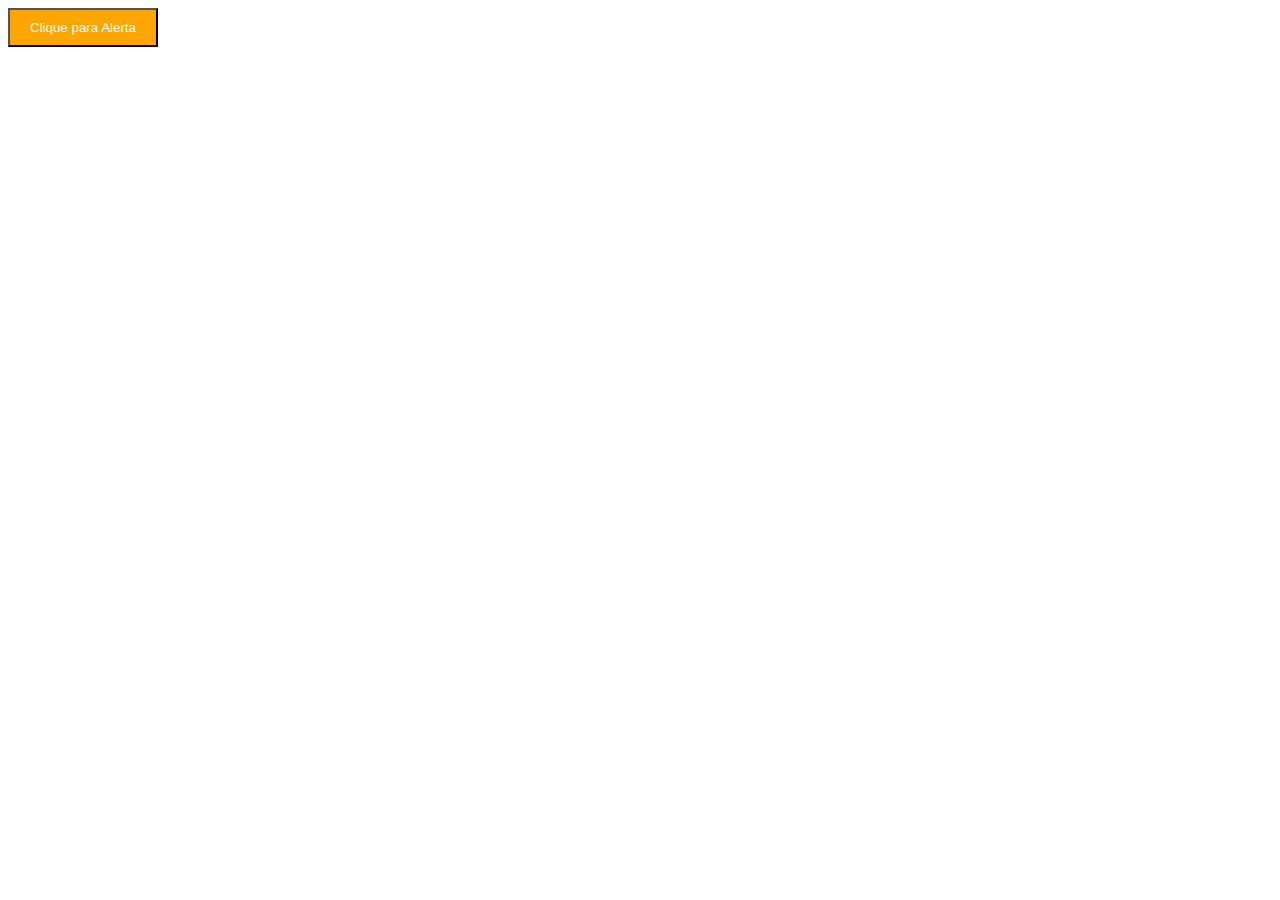
<file: GitHub codigo 4/index.html>
<!DOCTYPE html>
<html lang="pt-br">
<head>
    <meta charset="UFT-8">
    <meta name="viewport" content="width=device-width, initial-scale=1"/>
    <title>Alerta</title>
    <link rel="stylesheet" href="style.css"/>
</head>
<body>
  <button id="meu-botao-alerta">Clique para Alerta</button>
  <script src="../GitHub codigo 4/script.js"></script>
</body>
</html>
</file>
<file: GitHub codigo 4/style.css>
#meu-botao-alerta {
  padding: 10px 20px;
  background-color: orange;
  color: white;
  cursor: pointer;
}
</file>
